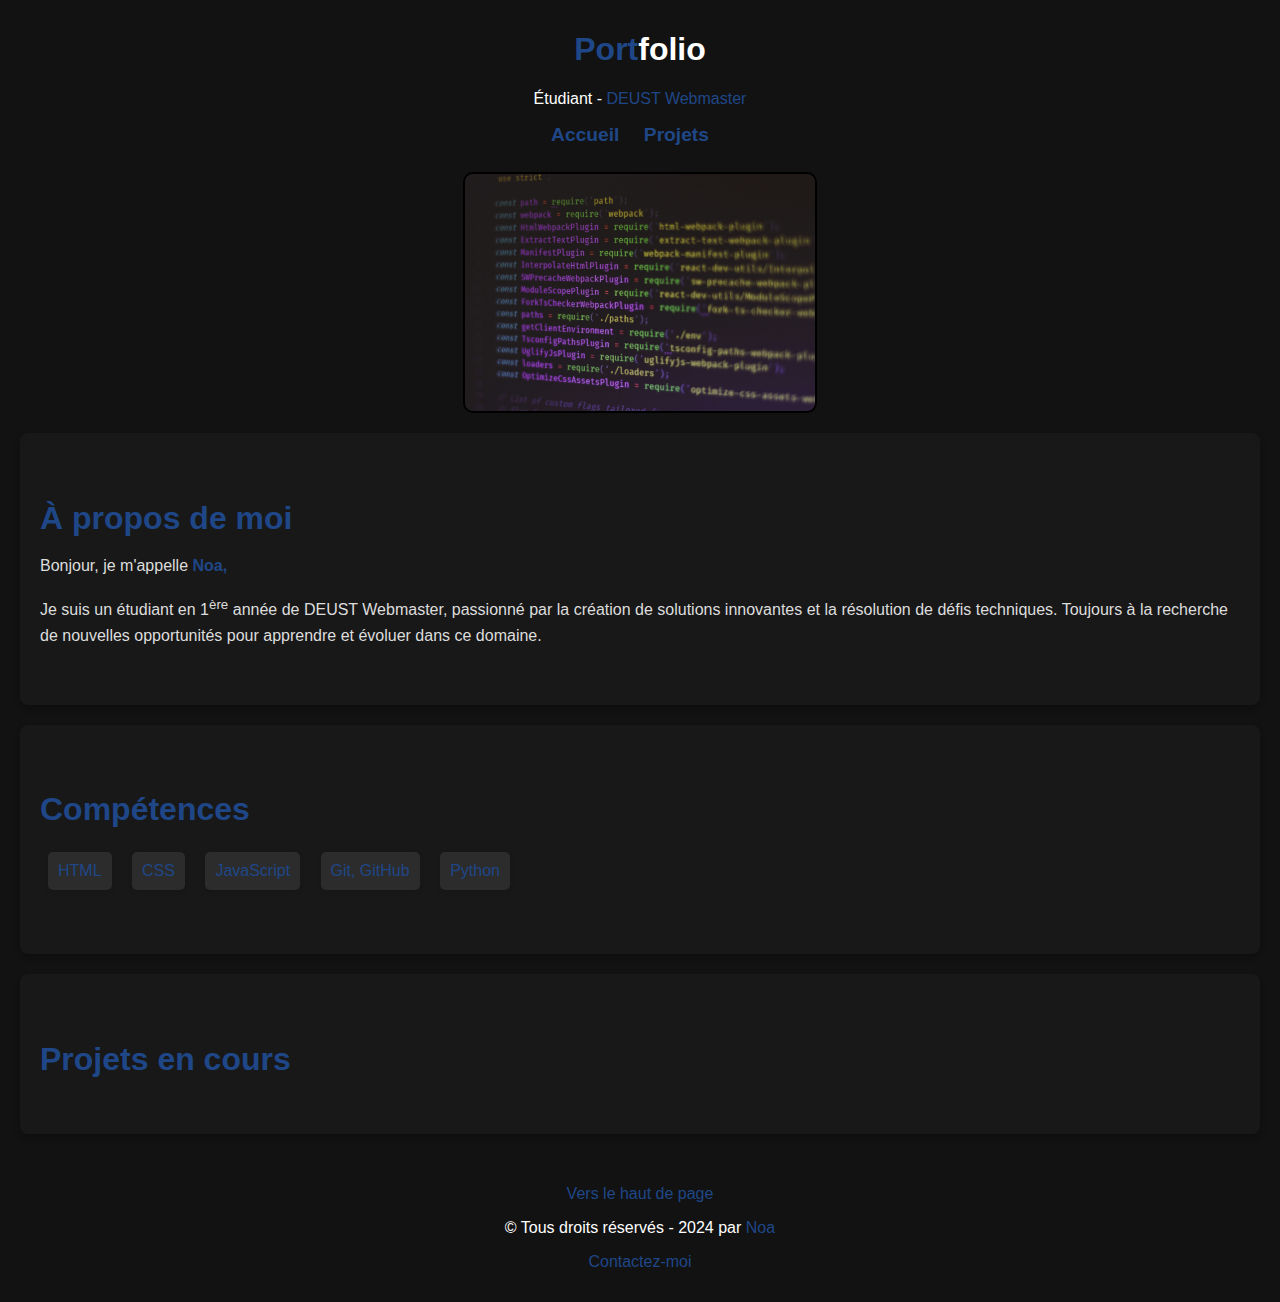
<file: portfolio/index.html>
<!DOCTYPE html>
<html lang="fr">
<head>
  <meta charset="UTF-8">
  <meta name="viewport" content="width=device-width, initial-scale=1.0">
  <title>Portfolio</title>
  <link rel="stylesheet" href="style.css">
</head>
<body>

  <header>
    <h1 id="haut"><span class="blue">Port</span>folio</h1>
    <p>Étudiant -<span class="blue"> DEUST Webmaster</span></p>
    <nav>
		<ul>
			<li><a href="index.html" class="blue">Accueil</a></li>
			<li><a href="projets.html" class="blue">Projets</a></li>
		</ul>
    </nav>
  </header>

		<img src="medias/web.jpg" alt="Photo de Ferenc Almasi sur UnSplash" width="350" class="centered-img"> <!-- Image Principale -->
  <section class="about">
    <h2>À propos de moi</h2>
	<p>Bonjour, je m'appelle <span class="blue"><strong>Noa,</strong></span></p>
    <p>Je suis un étudiant en 1<sup>ère</sup> année de DEUST Webmaster, passionné par la création de solutions innovantes et la résolution de défis techniques. Toujours à la recherche de nouvelles opportunités pour apprendre et évoluer dans ce domaine.</p>
  </section>

  <section class="skills">
    <h2>Compétences</h2>
    <ul>
      <li><span class="blue">HTML</span></li>
	  <li><span class="blue">CSS</span></li>
	  <li><span class="blue">JavaScript</span></li>
	  <li><span class="blue">Git, GitHub</span></li>
	  <li><span class="blue">Python</span></li>
    </ul>
  </section>

  <section class="projects">
    <h2>Projets en cours</h2>
    <ul id="github-projects">
      <!-- Les projets GitHub seront chargés ici -->
    </ul>
  </section>

  <footer>
	<p><a href="#haut">Vers le haut de page</a></p> <!-- Lien permettant de revenir en haut de la page -->
    <p>&copy; Tous droits réservés - 2024 par <span class="blue">Noa</span></p>
	<p><a href="mailto:noa.marchionni@etu.unilim.fr">Contactez-moi</a></p>
  </footer>

  <script>
    // Remplacez 'votre_nom_utilisateur' par votre nom d'utilisateur GitHub
    fetch('https://api.github.com/users/noamar5/repos')
      .then(response => response.json())
      .then(data => {
        const projectsList = document.getElementById('github-projects');
        data.forEach(project => {
          const listItem = document.createElement('li');
          listItem.innerHTML = `<a href="${project.html_url}" target="_blank">${project.name}</a>`;
          projectsList.appendChild(listItem);
        });
      })
      .catch(error => console.error('Erreur lors de la récupération des projets:', error));
  </script>

</body>
</html>
</file>
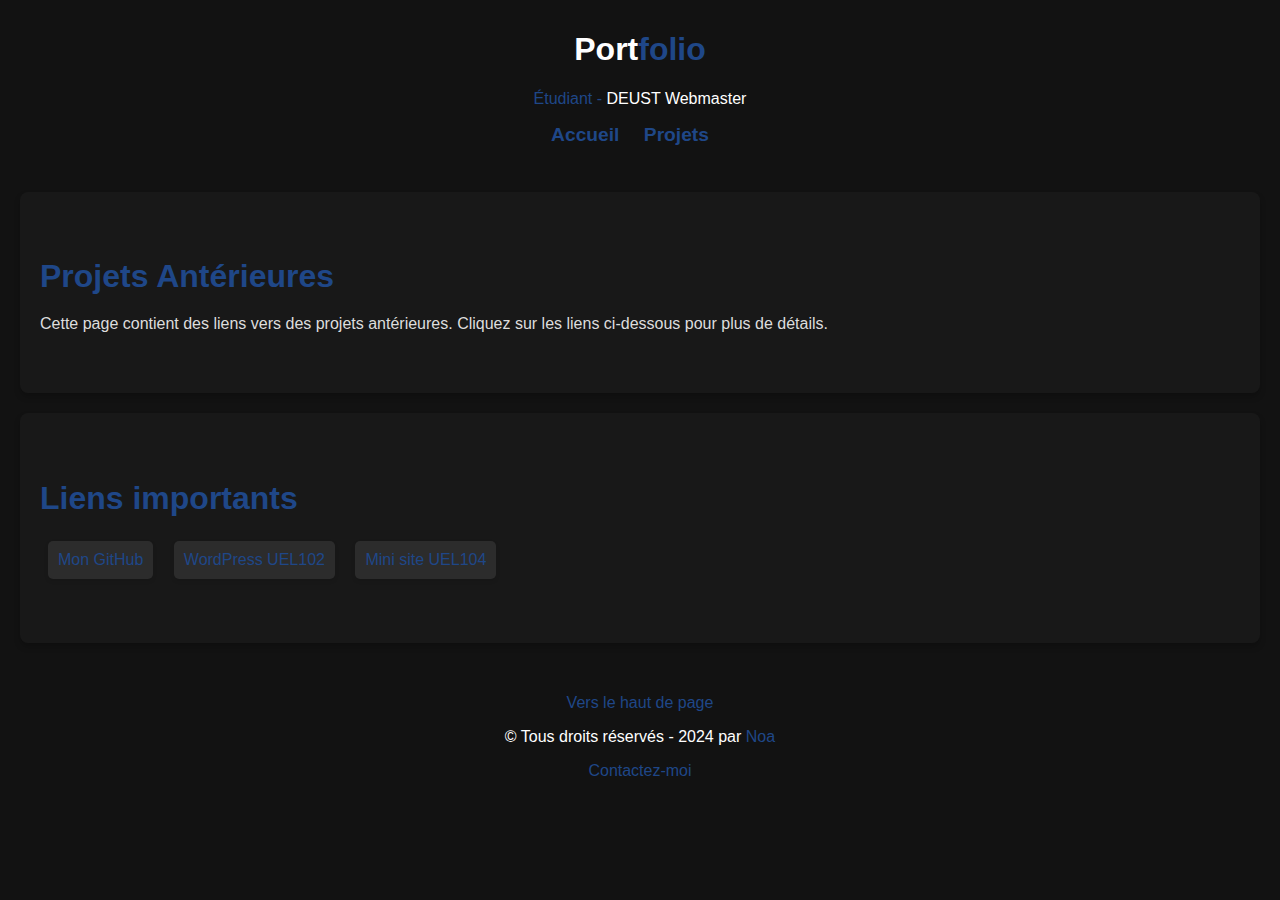
<file: portfolio/projets.html>
<!DOCTYPE html>
<html lang="fr">
	<head>
	<meta charset="UTF-8">
	<meta name="viewport" content="width=device-width, initial-scale=1.0">
	<title>Portfolio</title>
	<link rel="stylesheet" href="style.css">
	</head>
<body>

	<header>
		<h1 id="haut">Port<span class="blue">folio</span></h1>
		<p><span class="blue">Étudiant -</span> DEUST Webmaster</p>
		<nav>
		<ul>
			<li><a href="index.html" class="blue">Accueil</a></li>
			<li><a href="projets.html" class="blue">Projets</a></li>
		</ul>
		</nav>
	</header>

  <section class="intro">
    <h2>Projets Antérieures</h2>
    <p>Cette page contient des liens vers des projets antérieures. Cliquez sur les liens ci-dessous pour plus de détails.</p>
  </section>

  <section class="important-links">
    <h2>Liens importants</h2>
    <ul>
		<li><a href="https://github.com/noamar5" target="_blank">Mon GitHub</a></li>
		<li><a href="https://marchionni1.hosting.unilim.fr/UEL102/" target="_blank">WordPress UEL102</a></li>
		<li><a href="https://marchionni1.hosting.unilim.fr/minisite/" target="_blank">Mini site UEL104</a></li>
    </ul>
  </section>

	<footer>
		<p><a href="#haut">Vers le haut de page</a></p> <!-- Lien permettant de revenir en haut de la page -->
		<p>&copy; Tous droits réservés - 2024 par <span class="blue">Noa</span></p>
		<p><a href="mailto:noa.marchionni@etu.unilim.fr">Contactez-moi</a></p>
	</footer>

</body>
</html>
</file>
<file: portfolio/style.css>
/* Style général */
body {
  font-family: 'Arial', sans-serif;
  margin: 0;
  padding: 0;
  background-color: #121212;  /* Fond noir */
  color: #fff;  /* Texte blanc */
}

header {
  background-color: #121212;  /* Fond noir */
  color: #fff;  /* Texte blanc */
  padding: 10px 0;
  text-align: center;
}

header nav ul {
  list-style-type: none;
  padding: 0;
}

header nav ul li {
  display: inline;
  margin-right: 20px;
}

header nav ul li a {
  color: #1f4788;  /* Bleu foncé pour les liens */
  text-decoration: none;
  font-weight: bold;
  font-size: 1.2rem;
  transition: color 0.3s ease;
}

header nav ul li a:hover {
  color: #2980b9;  /* Bleu plus clair pour le hover */
  text-decoration: underline;
}

/* Sections */
section {
  padding: 40px 20px;
  margin: 20px;
  background-color: #181818;  /* Fond gris très foncé */
  border-radius: 8px;
  box-shadow: 0 4px 6px rgba(0, 0, 0, 0.2);  /* Légère ombre pour donner de la profondeur */
}

section h2 {
  font-size: 2rem;
  color: #1f4788;  /* Bleu foncé pour les titres */
  margin-bottom: 10px;
}

section p {
  font-size: 1rem;
  line-height: 1.6;
  color: #ddd;  /* Texte blanc cassé pour une lecture agréable */
}

.blue {
  color: #1f4788;  /* Nouveau bleu foncé pour les mots clés */
}

img {
    border: 2px solid black; /* Bordure noire */
    border-radius: 10px;  /* Coins arrondis */
    max-width: 500px;     /* Limite la largeur maximale à 500px */
    height: auto;         /* Préserve les proportions de l'image */
}

.centered-img {
	display: block;             /* L'image devient un élément de bloc */
    margin-left: auto;          /* Marge automatique à gauche pour centrer */
    margin-right: auto;         /* Marge automatique à droite pour centrer */
    max-width: 100%;            /* L'image ne dépasse pas la largeur de son conteneur */
    height: auto;               /* L'image conserve ses proportions */
}

section ul {
  list-style-type: none;
  padding: 0;
}

section ul li {
  font-size: 1rem;
  background-color: #2c2c2c;  /* Fond gris foncé pour les liens */
  margin: 8px;
  padding: 10px;
  border-radius: 5px;
  display: inline-block;
  box-shadow: 0 2px 4px rgba(0, 0, 0, 0.1);
}

section a {
  color: #1f4788;  /* Bleu foncé pour les liens */
  text-decoration: none;
}

section a:hover {
  color: #2980b9;  /* Bleu plus clair pour le hover */
  text-decoration: underline;
}

/* Footer */
footer {
  background-color: #121212;  /* Fond noir */
  color: white;
  text-align: center;
  padding: 15px;
}

footer a {
  color: #1f4788;  /* Nouveau bleu foncé pour le lien */
  text-decoration: none;
}

footer a:hover {
  color: #2980b9;  /* Bleu plus clair pour le hover */
  text-decoration: underline;
}
</file>
